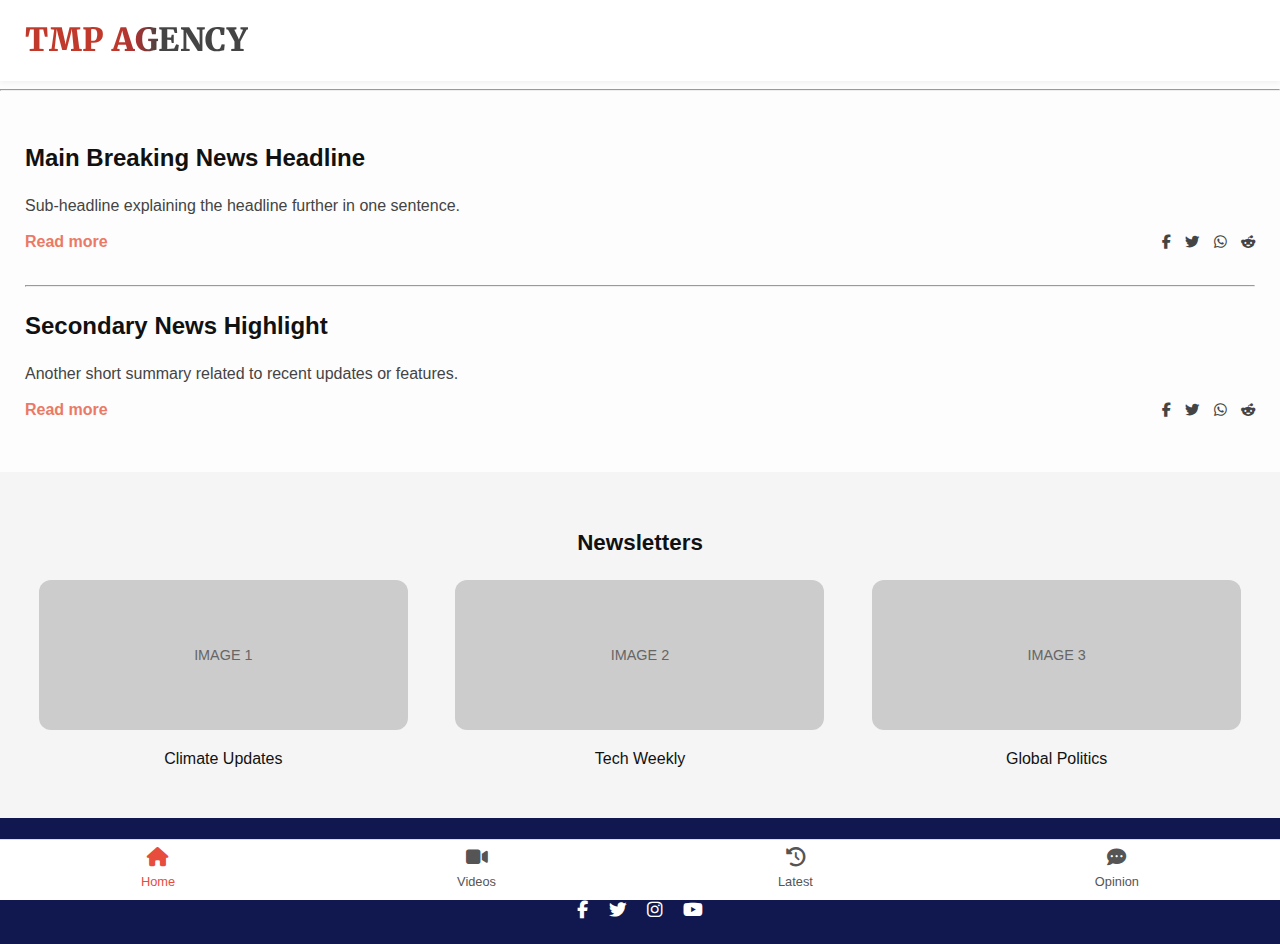
<file: index.html>
<!DOCTYPE html>
<html lang="en">
<head>
  <meta charset="UTF-8" />
  <meta name="viewport" content="width=device-width, initial-scale=1.0" />
  <title>TMP Agency</title>
  <link rel="stylesheet" href="style.css">
  <script defer src="script.js"></script>
  <link rel="stylesheet" href="https://cdnjs.cloudflare.com/ajax/libs/font-awesome/6.5.0/css/all.min.css" />
  <link href="https://fonts.googleapis.com/css2?family=Merriweather:wght@900&display=swap" rel="stylesheet">

</head>
<body>

<nav class="bottom-tabs">
  <a href="#" class="tab active">
    <i class="fa-solid fa-house"></i>
    <span>Home</span>
  </a>
  <a href="#" class="tab">
    <i class="fa-solid fa-video"></i>
    <span>Videos</span>
  </a>
  <a href="#" class="tab">
    <i class="fa-solid fa-clock-rotate-left"></i>
    <span>Latest</span>
  </a>
  <a href="#" class="tab">
    <i class="fa-solid fa-comment-dots"></i>
    <span>Opinion</span>
  </a>
</nav>


  <!-- Header -->
<header class="site-header">
    <div class="logo">TMP Agency</div>
    <div class="hamburger" id="hamburger">
      <i class="fa-solid fa-bars"></i>
    </div>
    <nav class="mobile-nav" id="mobileNav">
    <ul>
      <li><a href="#">Home</a></li>
      <li><a href="#">The Muslim Post</a></li>
      <li><a href="#">The Paragraph</a></li>
      <li><a href="#">The Discourse</a></li>
      <li><a href="#">About</a></li>
      <li><a href="#">Contact</a></li>
    </ul>
  </nav>
  </header>

  <hr>

  <!-- Articles -->
  <section class="articles">
    <article class="news">
      <h2>Main Breaking News Headline</h2>
      <p class="sub-headline">Sub-headline explaining the headline further in one sentence.</p>
      <div class="actions">
        <a href="#" class="read-more">Read more</a>
        <div class="social-share">
          <a href="#"><i class="fab fa-facebook-f"></i></a>
          <a href="#"><i class="fab fa-twitter"></i></a>
          <a href="#"><i class="fab fa-whatsapp"></i></a>
          <a href="#"><i class="fab fa-reddit-alien"></i></a>
        </div>
      </div>
    </article>

    <hr>

    <article class="news">
      <h2>Secondary News Highlight</h2>
      <p class="sub-headline">Another short summary related to recent updates or features.</p>
      <div class="actions">
        <a href="#" class="read-more">Read more</a>
        <div class="social-share">
          <a href="#"><i class="fab fa-facebook-f"></i></a>
          <a href="#"><i class="fab fa-twitter"></i></a>
          <a href="#"><i class="fab fa-whatsapp"></i></a>
          <a href="#"><i class="fab fa-reddit-alien"></i></a>
        </div>
      </div>
    </article>
  </section>

  <!-- Newsletter Section -->
  <section class="newsletter">
    <h3>Newsletters</h3>
    <div class="newsletter-grid">
      <div class="newsletter-item">
        <div class="newsletter-img">IMAGE 1</div>
        <p>Climate Updates</p>
      </div>
      <div class="newsletter-item">
        <div class="newsletter-img">IMAGE 2</div>
        <p>Tech Weekly</p>
      </div>
      <div class="newsletter-item">
        <div class="newsletter-img">IMAGE 3</div>
        <p>Global Politics</p>
      </div>
    </div>
  </section>

  <!-- Footer -->
  <footer class="site-footer">
    <p>© 2025 TMP Agency. All rights reserved.</p>
    <div class="footer-social">
      <a href="#"><i class="fab fa-facebook-f"></i></a>
      <a href="#"><i class="fab fa-twitter"></i></a>
      <a href="#"><i class="fab fa-instagram"></i></a>
      <a href="#"><i class="fab fa-youtube"></i></a>
    </div>
  </footer>
</body>
</html>
</file>
<file: style.css>
/* Base Styling */
body {
  margin: 0;
  font-family: 'Segoe UI', sans-serif;
  background: #fdfdfd;
  color: #111;
  line-height: 1.6;
}

/* Header */
.site-header {
  display: flex;
  justify-content: space-between;
  align-items: center;
  padding: 15px 25px;
  background-color: #fff;
  box-shadow: 0 2px 5px rgba(0,0,0,0.05);
}

.logo {
  font-family: 'Merriweather', serif;
  font-weight: 900;
  font-size: 2rem;
  letter-spacing: 0.5px;
  text-transform: uppercase;
  background: linear-gradient(
    90deg,
    #c0392b 0%,       /* deep red starts */
    #c0392b 40%,      /* deep red up to 40% */
    #a83232 50%,      /* mid-blend color between red and black */
    #444444 60%,      /* light black begins at 60% */
    #444444 100%      /* continue light black to end */
  );
  -webkit-background-clip: text;
  -webkit-text-fill-color: transparent;
  background-clip: text;
}


.hamburger i {
  font-size: 1.6rem;
  cursor: pointer;
}

/* Articles */
.articles {
  padding: 20px 25px;
}

.news {
  margin-bottom: 30px;
}

.news h2 {
  font-size: 1.5rem;
  margin-bottom: 8px;
}

.sub-headline {
  font-size: 1rem;
  color: #444;
  margin-bottom: 10px;
}

.actions {
  display: flex;
  justify-content: space-between;
  align-items: center;
  flex-wrap: wrap;
}

.read-more {
  color: #eb7966;
  text-decoration: none;
  font-weight: 600;
}

.social-share a {
  margin-left: 10px;
  color: #444;
  font-size: 0.9rem;
  transition: color 0.3s;
}

.social-share a:hover {
  color: #11184f;
}

/* Newsletter */
.newsletter {
  padding: 30px 25px;
  background-color: #f5f5f5;
}

.newsletter h3 {
  margin-bottom: 20px;
  font-size: 1.4rem;
  text-align: center;
}

.newsletter-grid {
  display: flex;
  justify-content: space-around;
  gap: 20px;
  flex-wrap: wrap;
}

.newsletter-item {
  width: 30%;
  min-width: 200px;
  text-align: center;
}

.newsletter-img {
  height: 150px;
  border-radius: 12px;
  background-color: #ccc;
  display: flex;
  align-items: center;
  justify-content: center;
  color: #666;
  font-size: 0.9rem;
}

/* Footer */
.site-footer {
  padding: 20px;
  text-align: center;
  background: #11184f;
  color: #fff;
}

.footer-social {
  margin-top: 10px;
}

.footer-social a {
  color: #fff;
  margin: 0 8px;
  font-size: 1.1rem;
  transition: color 0.3s;
}

.footer-social a:hover {
  color: #eb7966;
}

/* Responsive */
@media (max-width: 768px) {
  .newsletter-grid {
    flex-direction: column;
    align-items: center;
  }

  .newsletter-item {
    width: 90%;
    margin-bottom: 20px;
  }

  .hamburger {
    display: block;
  }
}
/* Hamburger and Mobile Navigation */
.mobile-nav {
  display: none;
  position: absolute;
  top: 60px; /* Adjust if your header is taller/shorter */
  right: 20px;
  background: #fff;
  box-shadow: 0 6px 24px rgba(0,0,0,0.08);
  border-radius: 8px;
  min-width: 150px;
  z-index: 100;
  padding: 14px 0;
}
.mobile-nav ul {
  list-style: none;
  padding: 0;
  margin: 0;
}
.mobile-nav li {
  padding: 0;
  margin: 0;
}
.mobile-nav li a {
  display: block;
  color: #11184f;
  text-decoration: none;
  font-weight: 600;
  padding: 12px 24px;
  transition: background 0.15s, color 0.15s;
}
.mobile-nav li a:hover {
  background: #eb7966;
  color: #fff;
}

/* Show when open */
.mobile-nav.open {
  display: block;
}

/* Responsive hide/show for hamburger and nav */
@media (min-width: 769px) {
  .mobile-nav,
  .hamburger {
    display: none !important;
  }
}
@media (max-width: 768px) {
  .hamburger {
    display: block;
  }
  .site-header {
    position: relative;
  }
}

.bottom-tabs {
  position: fixed;
  bottom: 0;
  left: 0;
  width: 100%;
  background: #fff;
  border-top: 1px solid #ddd;
  display: flex;
  justify-content: space-around;
  align-items: center;
  padding: 8px 0;
  z-index: 999;
}

.bottom-tabs .tab {
  display: flex;
  flex-direction: column;
  align-items: center;
  color: #555;
  font-size: 0.8rem;
  text-decoration: none;
  transition: color 0.3s;
}

.bottom-tabs .tab i {
  font-size: 1.2rem;
  margin-bottom: 4px;
}

.bottom-tabs .tab.active,
.bottom-tabs .tab:hover {
  color: #e74c3c; /* red highlight */
}
</file>
